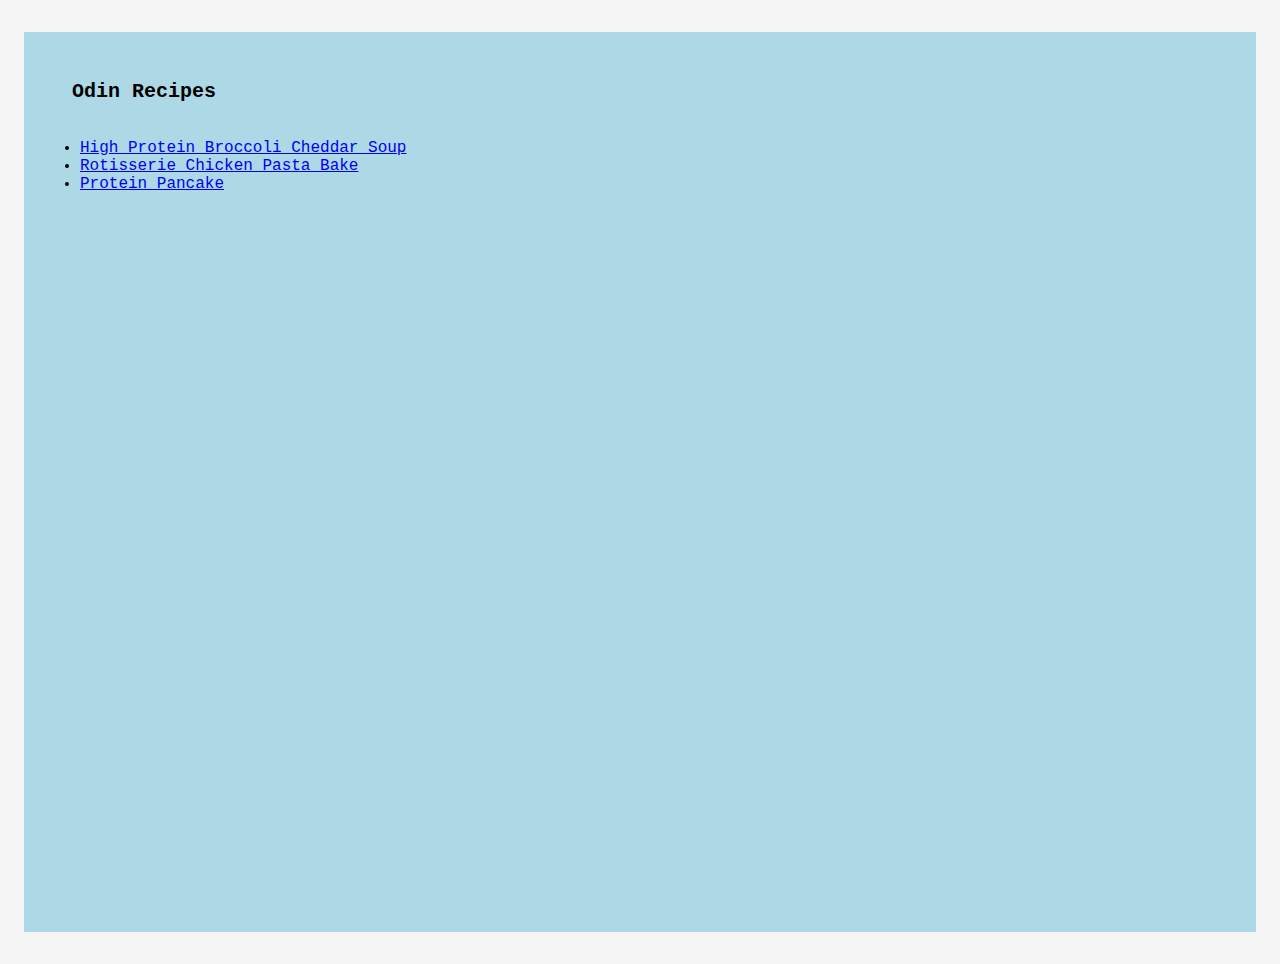
<file: index.html>
<!DOCTYPE html>
<html lang="en">
<head>
    <meta charset="UTF-8">
    <meta name="viewport" content="width=device-width, initial-scale=1.0">
    <title>Home</title>
    <link rel="stylesheet" href="styles.css">
</head>

<body>
    
    <div class="home-recipes">

        <h1 class=>Odin Recipes</h1>
        <ul>
                <li><a href="recipes/high-protein-broccoli-cheddar-soup.html">High Protein Broccoli Cheddar Soup</a></li>
                <li><a href="recipes/rotisserie-chicken-pasta-bake.html">Rotisserie Chicken Pasta Bake</a></li>
                <li><a href="recipes/protein-pancake.html">Protein Pancake</a></li>
        </ul>
    </div>
        
    

</body>

</html>
</file>
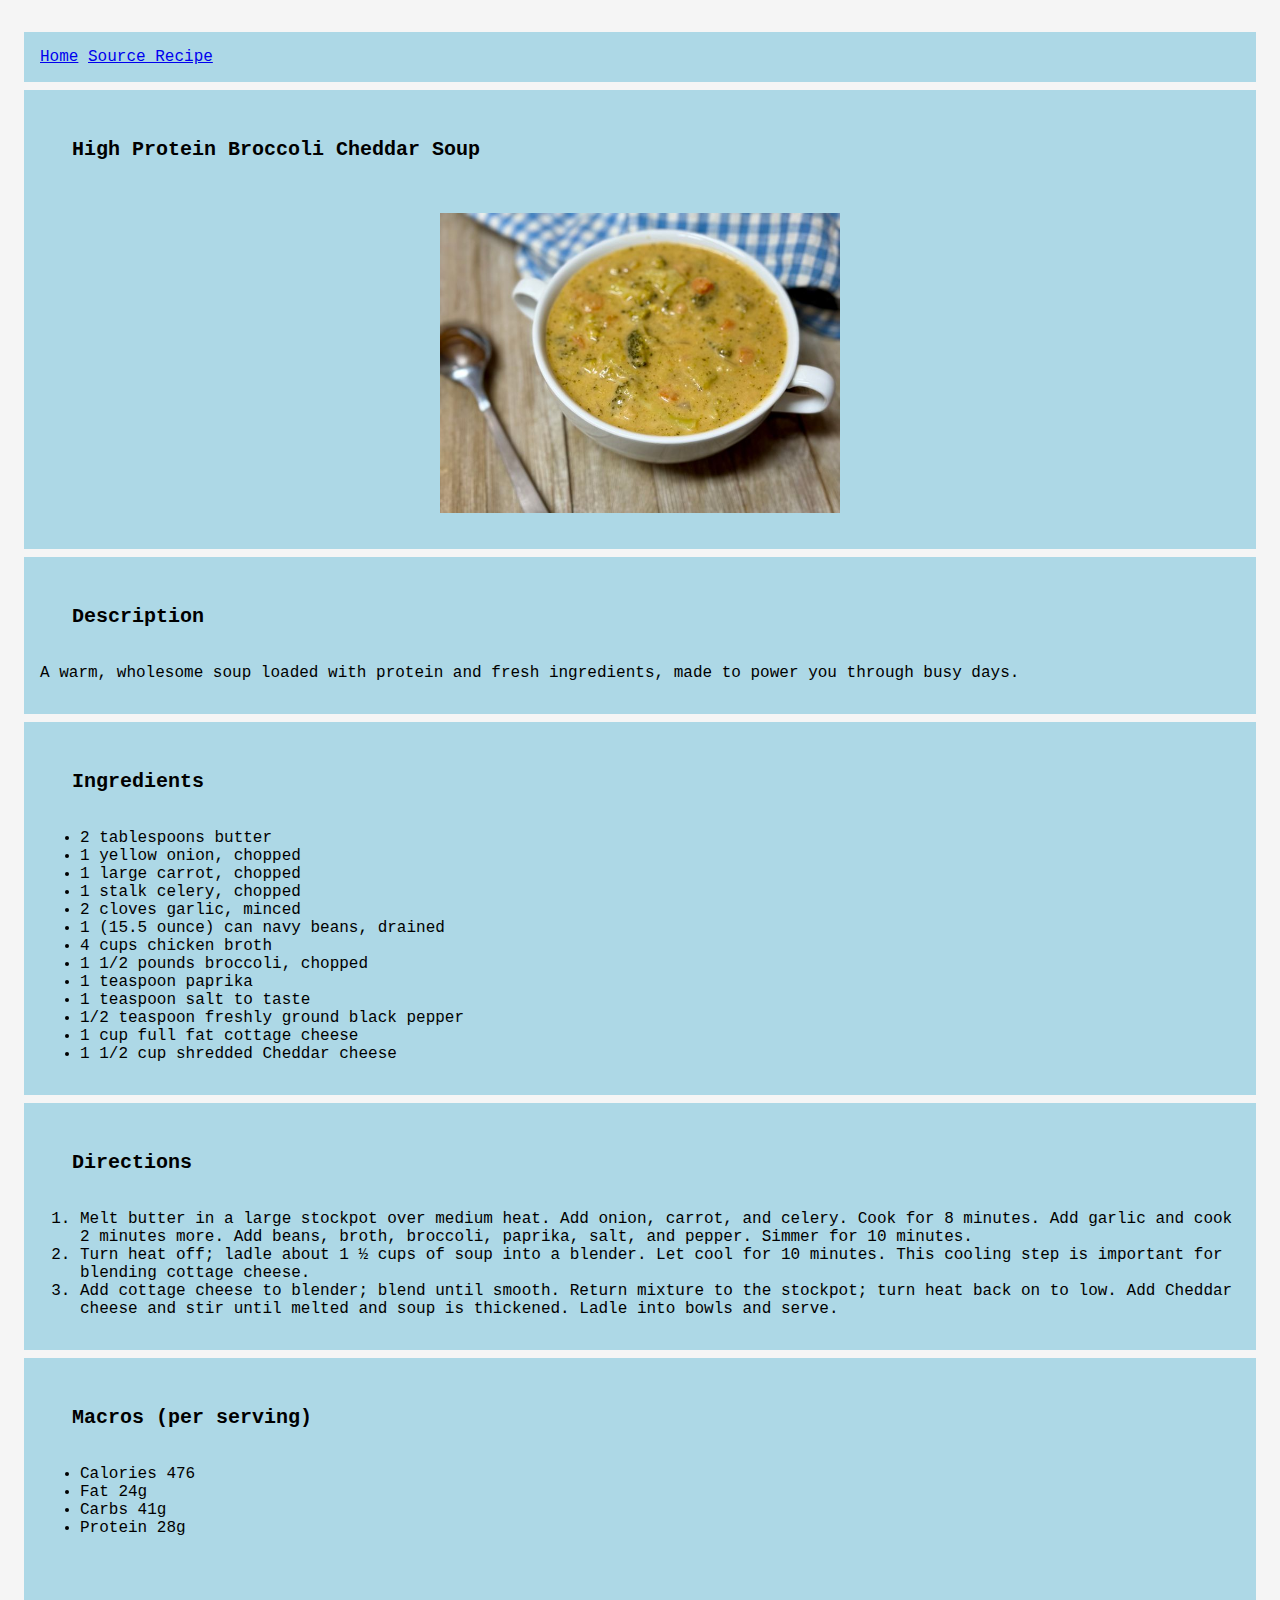
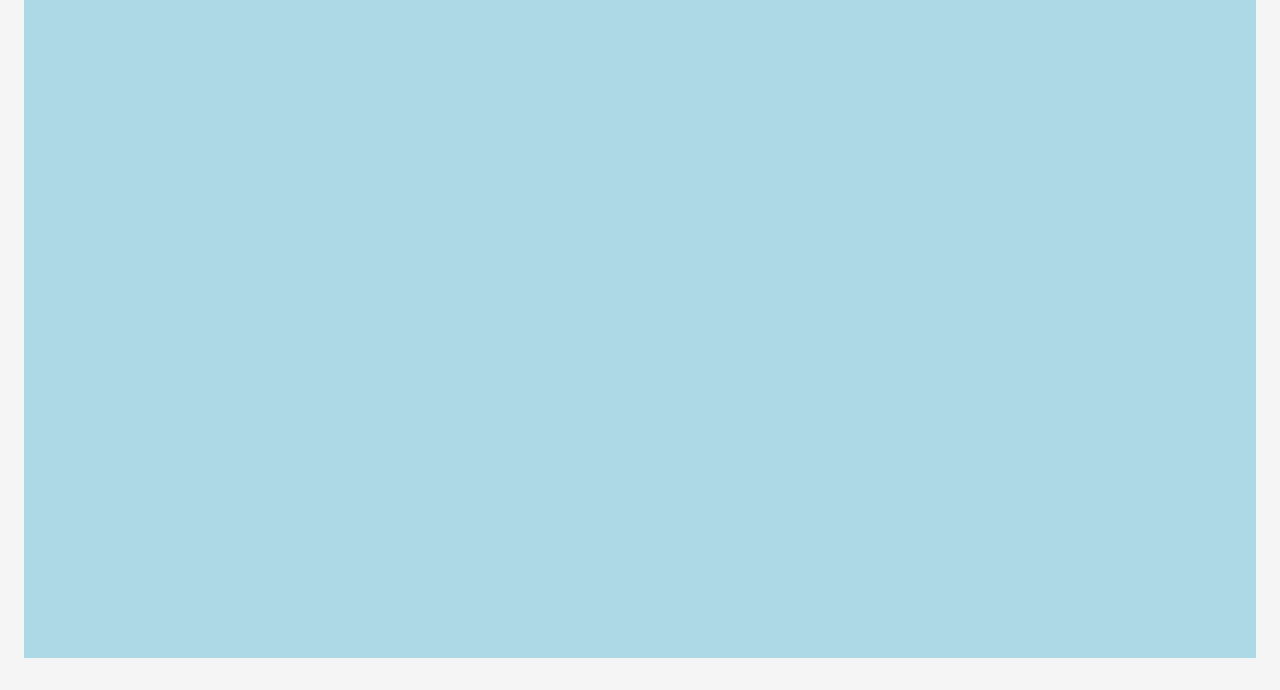
<file: recipes/high-protein-broccoli-cheddar-soup.html>
<!DOCTYPE html>
<html lang="en">
<head>
    <meta charset="UTF-8">
    <meta name="viewport" content="width=device-width, initial-scale=1.0">
    <title>High Protein Broccoli Cheddar Soup</title>
    <link rel="stylesheet" href="../styles.css">
</head>
<body>
 
    <div class="nav">

        <a href="../index.html">Home</a>
        <a href="https://www.allrecipes.com/high-protein-broccoli-cheddar-soup-recipe-11706191" target="_blank" rel="noopener noreferrer">Source Recipe</a>

    </div>

  
    <div class="recipe">

        <h1>High Protein Broccoli Cheddar Soup</h1>
    
        <img src="../img/High-Protein-Broccoli-Cheddar-Soup.jpg" alt="Bowl of soup">

    </div>

    
    <div class="description">

        <h2>Description</h2>

        <p>A warm, wholesome soup loaded with protein and fresh
         ingredients, made to power you through busy days.</p>

    </div>

    <div class="ingredients">

        <h3>Ingredients</h3>

         <ul>
            <li>2 tablespoons butter</li>
            <li>1 yellow onion, chopped</li>
            <li>1 large carrot, chopped</li>
            <li>1 stalk celery, chopped</li>
            <li>2 cloves garlic, minced</li>
            <li>1 (15.5 ounce) can navy beans, drained</li>
            <li>4 cups chicken broth</li>
            <li>1 1/2 pounds broccoli, chopped</li>
            <li>1 teaspoon paprika</li>
            <li>1 teaspoon salt to taste</li>
            <li>1/2 teaspoon freshly ground black pepper</li>
            <li>1 cup full fat cottage cheese</li>
            <li>1 1/2 cup shredded Cheddar cheese</li>
        </ul>

    </div>
    
    <div class="directions">

        <h4>Directions</h4>

        <ol>
            <li>
                Melt butter in a large stockpot over medium heat. 
                Add onion, carrot, and celery. Cook for 8 minutes. 
                Add garlic and cook 2 minutes more. Add beans, broth, broccoli, paprika, salt, and pepper. 
                Simmer for 10 minutes.
            </li>
            <li>
                Turn heat off; ladle about 1 ½ cups of soup into a blender. 
                Let cool for 10 minutes. This cooling step is important for blending cottage cheese. 
            </li>
            <li>
                Add cottage cheese to blender; blend until smooth. 
                Return mixture to the stockpot; turn heat back on to low. 
                Add Cheddar cheese and stir until melted and soup is thickened. 
                Ladle into bowls and serve. 
            </li>
        </ol>

    </div>

    <div class="macros">

        <h5>Macros (per serving)</h5>

        <ul>
            <li>Calories 476 </li>
            <li>Fat 24g</li>
            <li>Carbs 41g</li>
            <li>Protein 28g</li>
        </ul>

    </div>


</body>
</html>
</file>
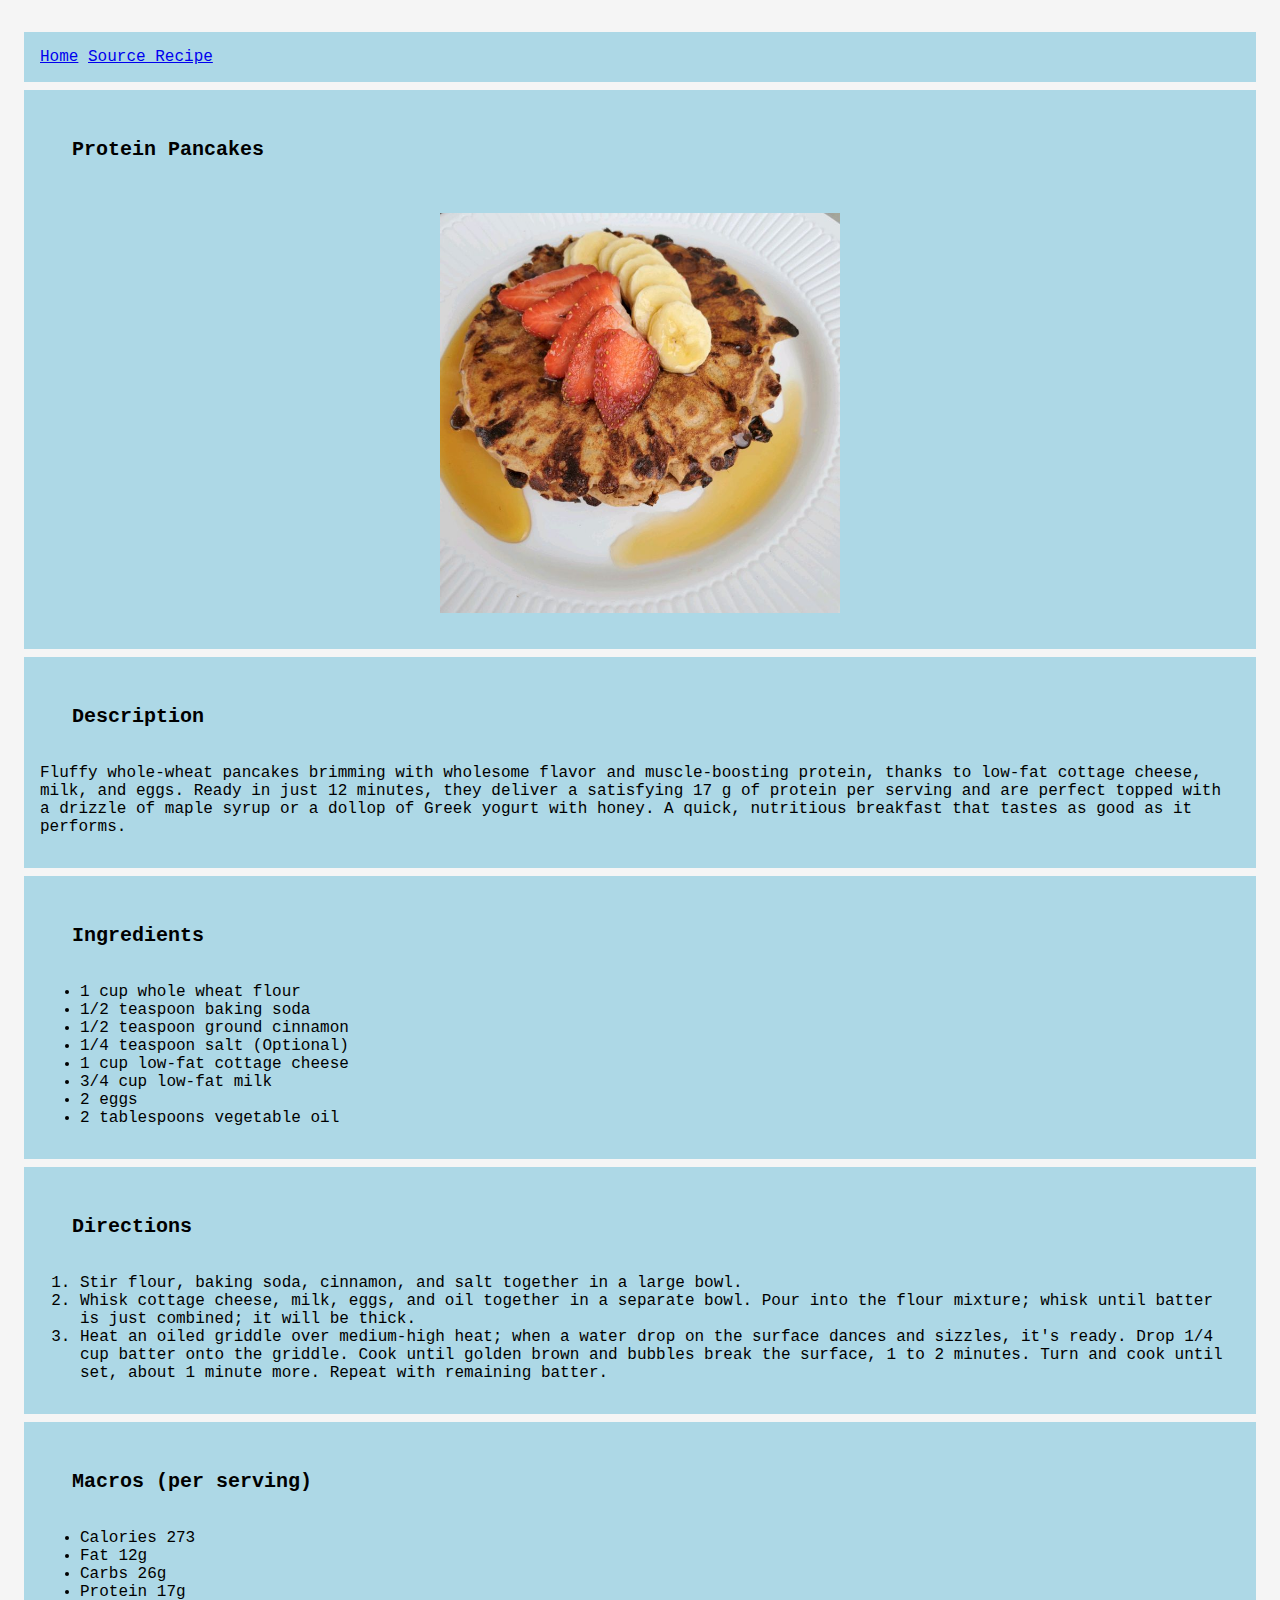
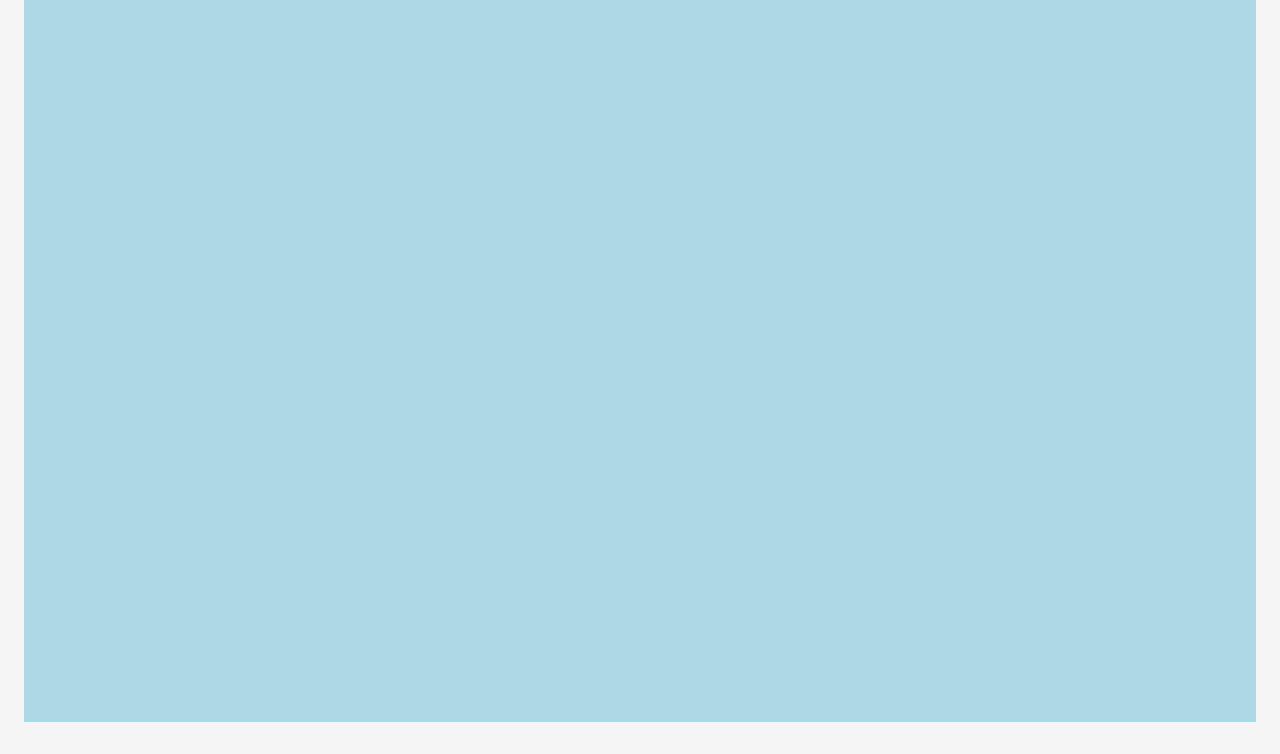
<file: recipes/protein-pancake.html>
<!DOCTYPE html>
<html lang="en">
<head>
    <meta charset="UTF-8">
    <meta name="viewport" content="width=device-width, initial-scale=1.0">
    <title>Protein Pancake</title>
    <link rel="stylesheet" href="../styles.css">
</head>
<body>


    <div class="nav">
        
        <a href="../index.html">Home</a>
        <a href="https://www.allrecipes.com/recipe/260543/tasty-protein-pancakes/" target="_blank" rel="noopener noreferrer">Source Recipe</a>

    </div>

    <div class="recipe">

        <h1>Protein Pancakes</h1>

        <img src="../img/protein-pancake.jpg" alt="Picture of Pancakes">

    </div>

    <div class="description">

        <h2>Description</h2>

        <p>
            Fluffy whole-wheat pancakes brimming with wholesome flavor and muscle-boosting protein, 
            thanks to low-fat cottage cheese, milk, and eggs. Ready in just 12 minutes, 
            they deliver a satisfying 17 g of protein per serving and are perfect topped with a 
            drizzle of maple syrup or a dollop of Greek yogurt with honey. A quick, nutritious breakfast 
            that tastes as good as it performs.
        </p>

    </div>

    <div class="ingredients">

        <h3>Ingredients</h3>

        <ul>
            <li>1 cup whole wheat flour</li>
            <li>1/2 teaspoon baking soda</li>
            <li>1/2 teaspoon ground cinnamon</li>
            <li>1/4 teaspoon salt (Optional)</li>
            <li>1 cup low-fat cottage cheese</li>
            <li>3/4 cup low-fat milk</li>
            <li>2 eggs</li>
            <li>2 tablespoons vegetable oil</li>
        </ul>

    </div>

    <div class="directions">

        <h4>Directions</h4>

        <ol>
            <li>
                Stir flour, baking soda, cinnamon, and salt together in a large bowl.
            </li>
            <li>
                Whisk cottage cheese, milk, eggs, and oil together in a separate bowl. 
                Pour into the flour mixture; whisk until batter is just combined; it will be thick.
            </li>
            <li>
                Heat an oiled griddle over medium-high heat; when a water drop on the surface dances and sizzles, 
                it's ready. Drop 1/4 cup batter onto the griddle. Cook until golden brown and bubbles break the surface, 
                1 to 2 minutes. Turn and cook until set, about 1 minute more. Repeat with remaining batter. 
            </li>
        </ol>

    </div>

    <div class="macros">

        <h5>Macros (per serving)</h5>

        <ul>
            <li>Calories 273</li>
            <li>Fat 12g</li>
            <li>Carbs 26g</li>
            <li>Protein 17g</li>
        </ul>

    </div>

    
</body>
</html>
</file>
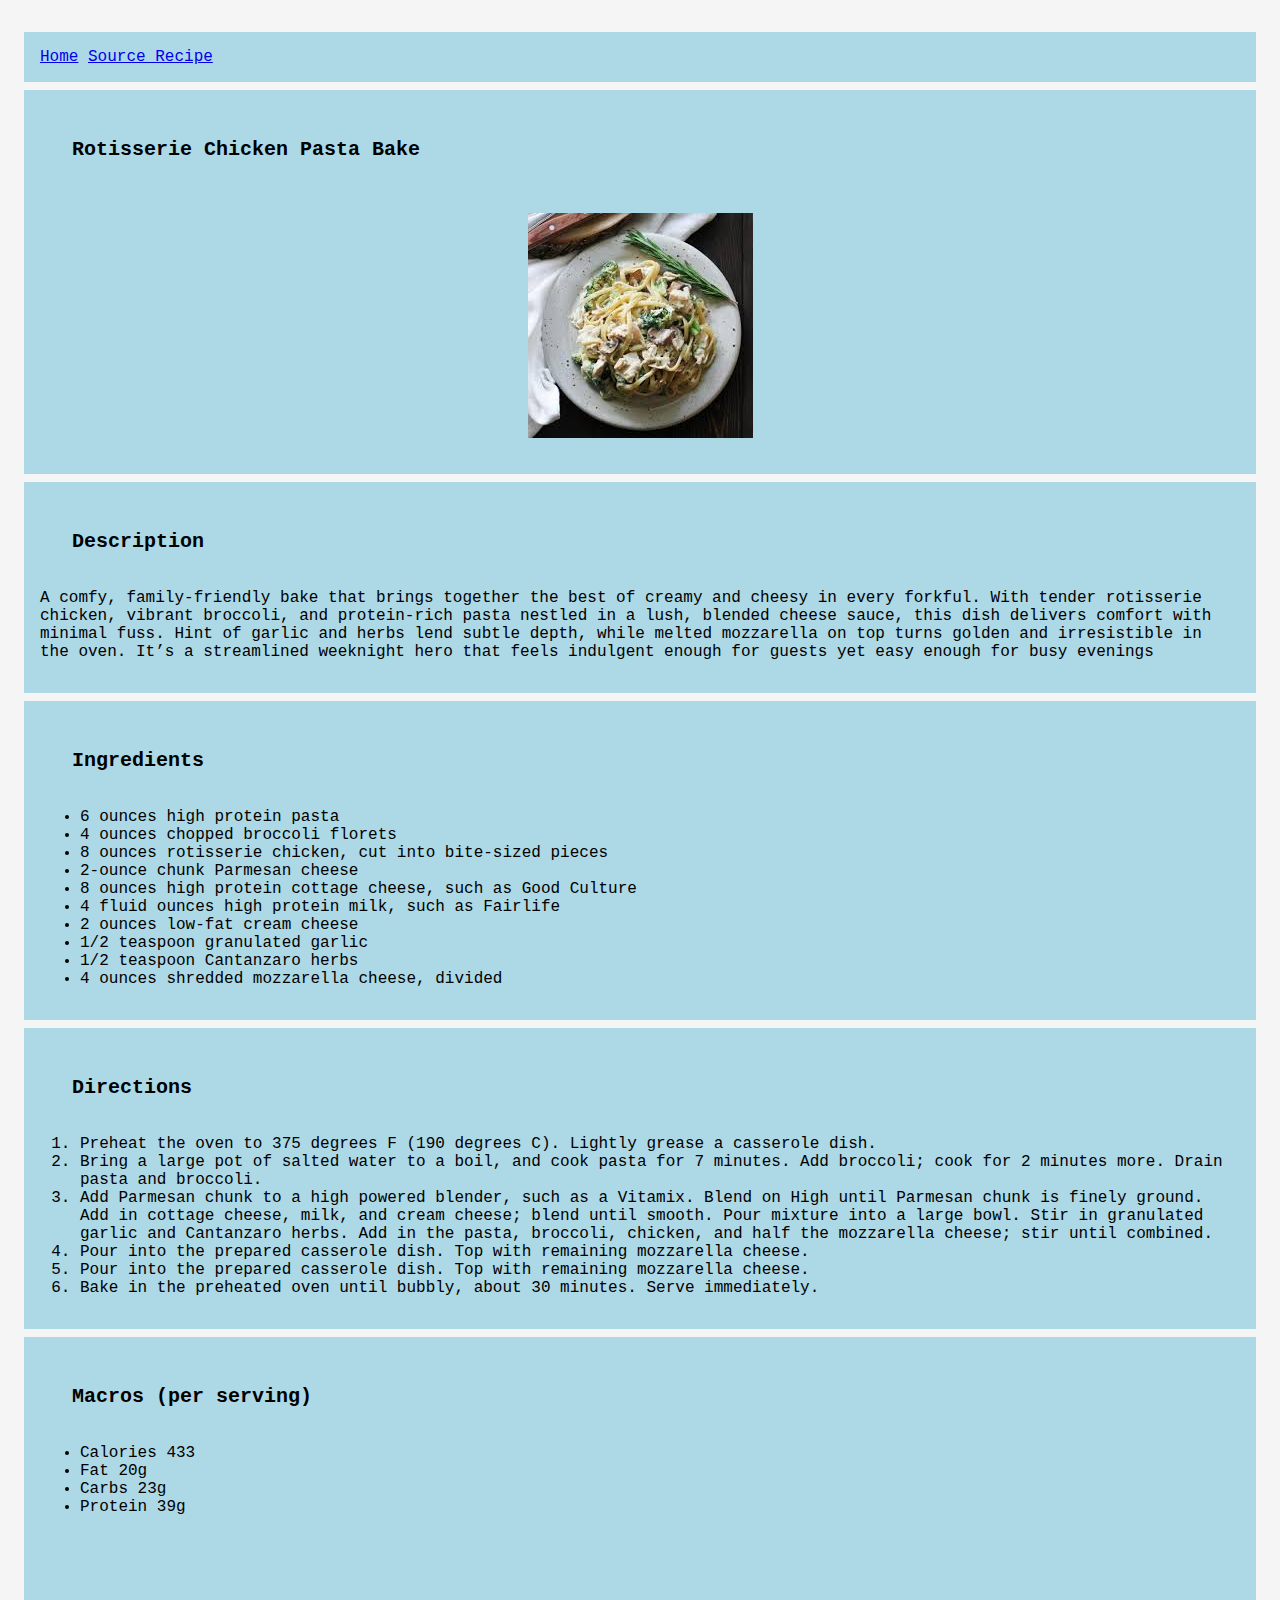
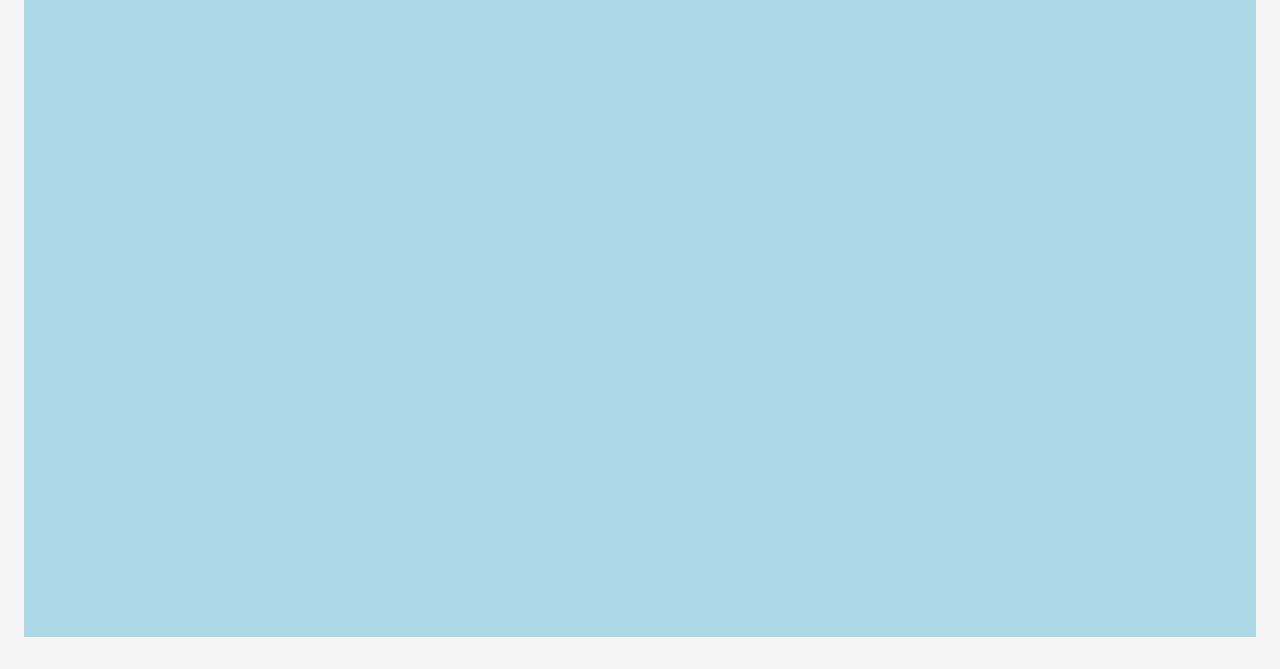
<file: recipes/rotisserie-chicken-pasta-bake.html>
<!DOCTYPE html>
<html lang="en">
<head>
    <meta charset="UTF-8">
    <meta name="viewport" content="width=device-width, initial-scale=1.0">
    <title>Rotisserie Chicken Pasta Bake</title>
    <link rel="stylesheet" href="../styles.css">
</head>
<body>

    
    <div class="nav">
        
        <a href="../index.html">Home</a>
        <a href="https://www.allrecipes.com/rotisserie-chicken-pasta-bake-recipe-11706563" target="_blank" rel="noopener noreferrer">Source Recipe</a>

    </div>

    <div class="recipe">

        <h1>Rotisserie Chicken Pasta Bake</h1>
        <img src="../img/Rotisserie-Chicken-Pasta-Bake.jpg" alt="image of chicken broccoli pasta">

    </div>

    <div class="description">

        <h2>Description</h2>

        <p>
            A comfy, family-friendly bake that brings together the best of creamy and cheesy in every forkful. 
            With tender rotisserie chicken, vibrant broccoli, and protein-rich pasta nestled in a lush, blended cheese sauce, 
            this dish delivers comfort with minimal fuss. Hint of garlic and herbs lend subtle depth, while melted mozzarella on top turns golden and irresistible in the oven. 
            It’s a streamlined weeknight hero that feels indulgent enough for guests yet easy enough for busy evenings
        </p>

    </div>
    

    <div class="ingredients">

        <h3>Ingredients</h3>

        <ul>
            <li>6 ounces high protein pasta</li>
            <li>4 ounces chopped broccoli florets</li>
            <li>8 ounces rotisserie chicken, cut into bite-sized pieces</li>
            <li>2-ounce chunk Parmesan cheese</li>
            <li>8 ounces high protein cottage cheese, such as Good Culture</li>
            <li>4 fluid ounces high protein milk, such as Fairlife</li>
            <li>2 ounces low-fat cream cheese</li>
            <li>1/2 teaspoon granulated garlic</li>
            <li>1/2 teaspoon Cantanzaro herbs</li>
            <li>4 ounces shredded mozzarella cheese, divided</li>
        </ul>

    </div>


    <div class="directions">

        <h4>Directions</h4>

        <ol>
            <li>
                Preheat the oven to 375 degrees F (190 degrees C). 
                Lightly grease a casserole dish.
            </li>
            <li>
                Bring a large pot of salted water to a boil, and cook pasta for 7 minutes. 
                Add broccoli; cook for 2 minutes more. Drain pasta and broccoli. 
            </li>
            <li>
                Add Parmesan chunk to a high powered blender, such as a Vitamix. 
                Blend on High until Parmesan chunk is finely ground. Add in cottage cheese, 
                milk, and cream cheese; blend until smooth. Pour mixture into a large bowl. 
                Stir in granulated garlic and Cantanzaro herbs. Add in the pasta, broccoli, 
                chicken, and half the mozzarella cheese; stir until combined. 
            </li>
            <li>
                Pour into the prepared casserole dish. Top with remaining mozzarella cheese.  
            </li>
            <li>
                Pour into the prepared casserole dish. Top with remaining mozzarella cheese.  
            </li>
            <li>
                Bake in the preheated oven until bubbly, about 30 minutes. Serve immediately. 
            </li>
        </ol>
    </div>

    <div class="macros">

        <h5>Macros (per serving)</h5>

        <ul>
            <li>Calories 433</li>
            <li>Fat 20g</li>
            <li>Carbs 23g</li>
            <li>Protein 39g</li>
        </ul>

    </div>
    
</body>
</html>
</file>
<file: styles.css>
body {
    background-color: whitesmoke;
    font-family: 'Courier New', Courier, monospace;
    padding: 16px;
}


div {
    background-color: lightblue;
    font-size: 16px;
    margin: 8px auto;
    padding: 16px 16px;
    box-sizing: border-box;
    display: block;
    image-resolution: 400px;
}

h1, h2, h3, h4, h5 {
    background-color: lightblue;
    font-size: 20px;
    margin: 12px;
    padding: 20px;
    box-sizing: border-box;
}

.recipe img {
    max-width: 400px;
    height: auto;
    align-items: center;
    display: block;
    margin: auto;
    padding: 20px;
}

div:last-child {
    min-height: 100vh;
    flex: 1;
}
</file>
